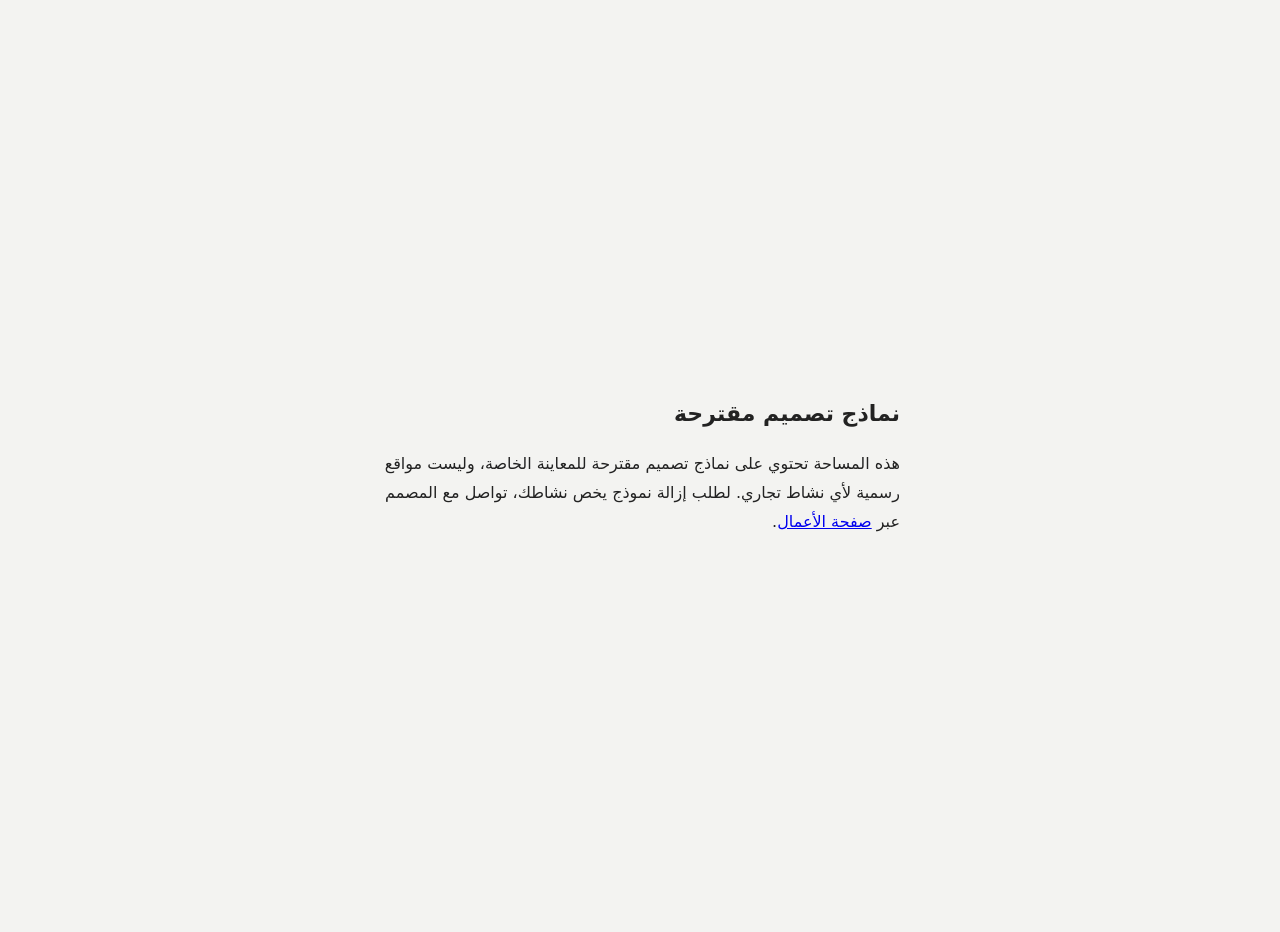
<file: index.html>
<!doctype html>
<html lang="ar" dir="rtl"><head><meta charset="utf-8"><meta name="viewport" content="width=device-width, initial-scale=1"><meta name="robots" content="noindex, nofollow"><title>نماذج تصميم مقترحة</title>
<style>body{margin:0;min-height:100vh;display:grid;place-items:center;background:#f3f3f1;color:#222;font:16px/1.8 system-ui,sans-serif;padding:16px}main{max-width:520px}</style></head>
<body><main><h1 style="font-size:22px">نماذج تصميم مقترحة</h1><p>هذه المساحة تحتوي على نماذج تصميم مقترحة للمعاينة الخاصة، وليست مواقع رسمية لأي نشاط تجاري. لطلب إزالة نموذج يخص نشاطك، تواصل مع المصمم عبر <a href="https://az212z.github.io/ali-design/">صفحة الأعمال</a>.</p></main></body></html>
</file>
